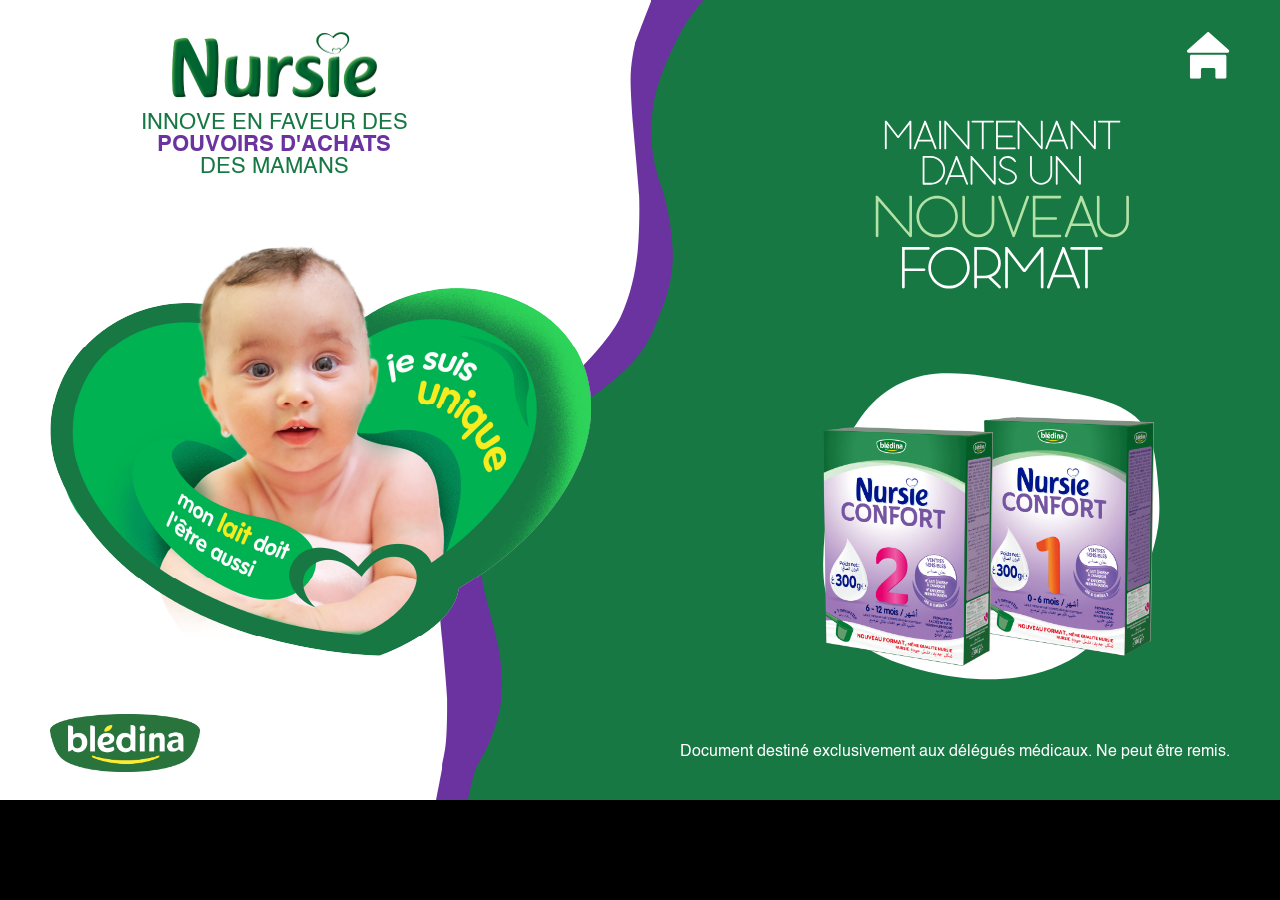
<file: index.html>
<!DOCTYPE html>
<html lang="fr">
  <head>
    <meta charset="UTF-8" />
    <meta name="author" content="Lyes Hamidi" />
    <meta name="viewport" content="width=device-width, initial-scale=1.0" />
    <link rel="stylesheet" href="style.css" />
    <title>Slide 1 | Danone</title>
  </head>

  <body>
    <div class="container slide-1">
      <!-- Left side -->
      <div class="left-side">
        <!-- Header -->
        <div class="header">
          <div class="logo-nursie">
            <img
              src="assets/logo_nursie.png"
              alt="Logo Nursie"
              width="205"
              height="66"
            />
          </div>

          <p class="body">
            Innove en faveur des <br />
            <span>Pouvoirs d'achats</span><br />
            des mamans
          </p>
        </div>

        <!-- Baby picture -->
        <div class="baby-picture">
          <img
            src="assets/slide-1/baby.png"
            alt="Baby Picture"
            width="541"
            height="410"
          />
        </div>

        <!-- Logo Blédina -->
        <div class="logo-bledina">
          <img
            src="assets/logo_bledina.png"
            alt="Logo Blédina"
            width="150"
            height="58"
          />
        </div>
      </div>

      <!-- Right side -->
      <div class="right-side">
        <span class="home-icon">
          <img
            src="assets/slide-1/home.svg"
            alt="Home Icon"
            width="43"
            height="47"
          />
        </span>

        <span class="slogan">
          <img
            src="assets/slide-1/slogan.svg"
            alt="Slogan"
            width="255"
            height="169"
          />
        </span>

        <div class="products">
          <div class="product-2">
            <img
              src="assets/slide-1/product-2.png"
              alt="Nursie Confort 2"
              width="170"
            />
          </div>

          <div class="product-1">
            <img
              src="assets/slide-1/product-1.png"
              alt="Nursie Confort 1"
              width="170"
            />
          </div>
        </div>

        <p class="disclaimer">
          Document destiné exclusivement aux délégués médicaux. Ne peut être
          remis.
        </p>
      </div>
    </div>
  </body>
</html>
</file>
<file: style.css>
/*--------------------------------------------------------------
# Fonts
--------------------------------------------------------------*/
@font-face {
  font-family: "Helvetica";
  src: url("assets/fonts/Helvetica.ttf") format("truetype");
  font-weight: normal;
}

@font-face {
  font-family: "Helvetica";
  src: url("assets/fonts/Helvetica-Bold.ttf") format("truetype");
  font-weight: bold;
}

/*--------------------------------------------------------------
# Reset
--------------------------------------------------------------*/
html {
  box-sizing: border-box;
}

body {
  width: 100%;
  margin: 0;
  background-color: black;
}

*,
*::before,
*::after {
  box-sizing: border-box;
  margin: 0;
  padding: 0;
}

h1,
h2,
h3,
h4,
h5,
h6,
p {
  margin: 0;
  padding: 0;
  border: 0;
  font-size: 100%;
  font: inherit;
  vertical-align: baseline;
}

ul {
  margin: 0;
  padding: 0;
  list-style: none;
}

/*--------------------------------------------------------------
# Container
--------------------------------------------------------------*/
.container {
  width: 100%;
  min-width: 1024px;
  max-width: 1280px;
  height: 100vh;
  min-height: 750px;
  max-height: 800px;
  background-color: white;
  margin: auto;
  overflow: hidden;
}

/*--------------------------------------------------------------
# Logo Blédina
--------------------------------------------------------------*/
.logo-bledina {
  position: absolute;
  bottom: 24px;
  left: 50px;
}

/*--------------------------------------------------------------
# Slide 1
--------------------------------------------------------------*/
.slide-1 {
  display: flex;
  align-items: flex-start;
  justify-content: flex-start;
}

/* Left side */
.slide-1 .left-side {
  width: 55%;
  height: 100%;
  background-color: white;
  position: relative;
}

.slide-1 .left-side .header {
  width: 300px;
  display: flex;
  flex-direction: column;
  align-items: center;
  justify-content: center;
  position: absolute;
  left: 124px;
  top: 32px;
}

.slide-1 .left-side .header .logo-nursie {
  margin-bottom: 10px;
}

.slide-1 .left-side .header .body {
  text-align: center;
  text-transform: uppercase;
  font-family: "Helvetica";
  font-size: 22px;
  color: #177843;
}

.slide-1 .left-side .header .body span {
  color: #6b33a0;
  font-weight: bold;
}

.slide-1 .left-side .baby-picture {
  position: absolute;
  bottom: 140px;
  left: 50px;
  z-index: 1;
}

/* Right side */
.slide-1 .right-side {
  width: 45%;
  height: 100%;
  background-color: #177843;

  position: relative;
}

.slide-1 .right-side::before {
  content: url("assets/slide-1/separation.svg");
  position: absolute;
  top: 0;
  left: -268px;
}

.slide-1 .right-side .home-icon {
  position: absolute;
  right: 50px;
  top: 32px;
}

.slide-1 .right-side .slogan {
  position: absolute;
  right: 150px;
  top: 120px;
}

.slide-1 .right-side .products {
  width: 337px;
  height: 307px;
  background-image: url("assets/slide-1/product-container.svg");
  position: absolute;
  right: 120px;
  bottom: 120px;
}

.slide-1 .right-side .products .product-1 {
  position: absolute;
  bottom: 20px;
  right: 6px;
  z-index: 1;
}

.slide-1 .right-side .products .product-2 {
  position: absolute;
  bottom: 10px;
  left: 0;
  z-index: 2;
}

.slide-1 .right-side .disclaimer {
  width: 560px;
  position: absolute;
  text-align: right;
  bottom: 40px;
  right: 50px;
  font-family: "Helvetica";
  color: white;
  font-size: 16px;
}
</file>
